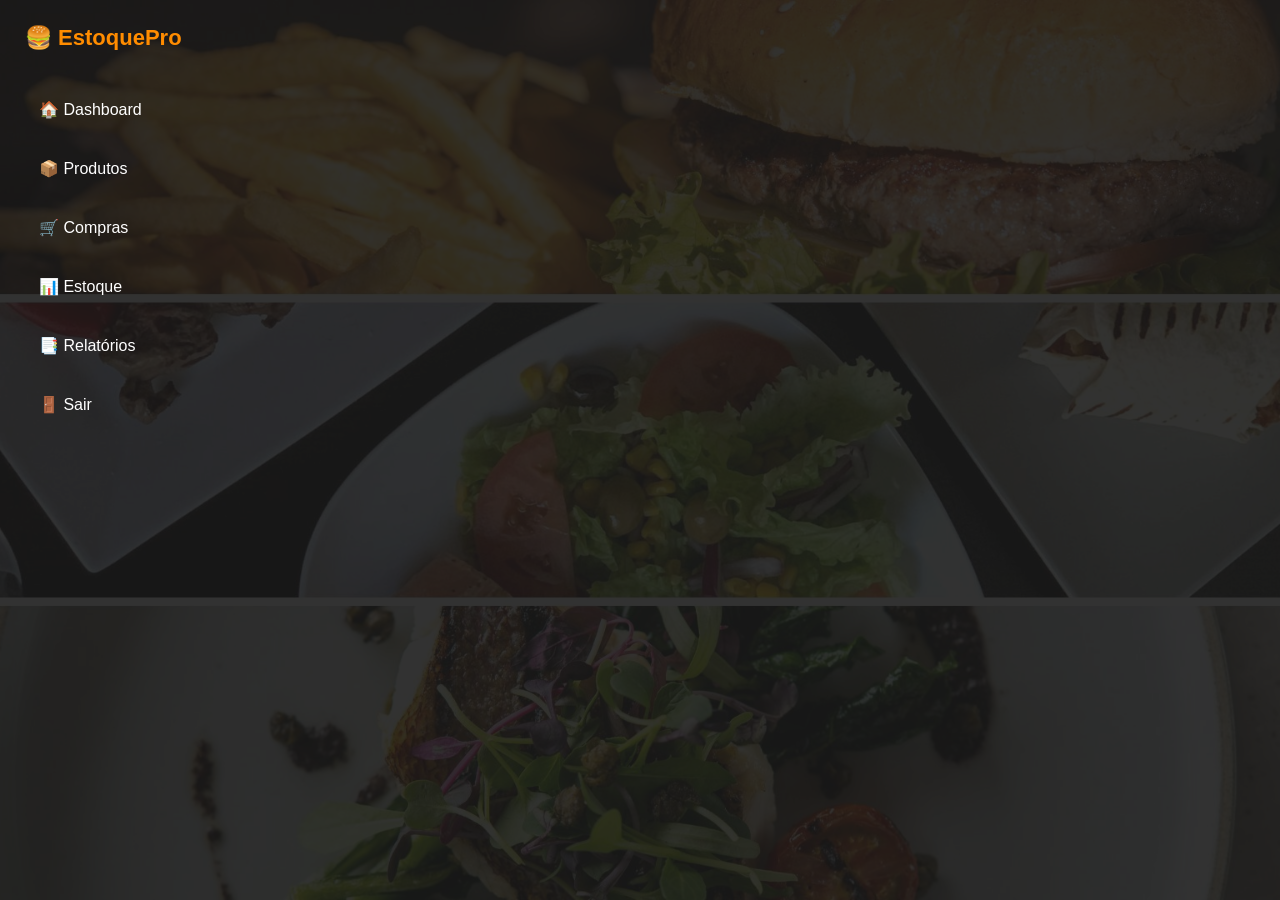
<file: menu.html>
<!DOCTYPE html>
<html lang="en">
<head>
    <meta charset="UTF-8">
    <meta name="viewport" content="width=device-width, initial-scale=1.0">
    <title>Menu</title>
    <link rel="stylesheet" href="menu.css">
</head>
<body>
    <div class="sidebar">
        <div class="logo">🍔 EstoquePro</div>
        <div class="menu-item" onclick="window.location.href='dashboard.html'">🏠 Dashboard</div>
        <div class="menu-item" onclick="window.location.href='produtos.html'">📦 Produtos</div>
        <div class="menu-item" onclick="window.location.href='compras.html'">🛒 Compras</div>
        <div class="menu-item" onclick="window.location.href='estoque.html'">📊 Estoque</div>
        <div class="menu-item" onclick="window.location.href='relatorios.html'">📑 Relatórios</div>
        <div class="menu-item" onclick="logout()">🚪 Sair</div>
    </div>
    <div class="hamburger-menu">
        <span></span>
        <span></span>
        <span></span>
    </div>

    <div class="main">
        <!-- O conteúdo da página específica vai aqui -->
    </div>

    <script src="menu.js"></script>
</body>
</html>
</file>
<file: menu.css>
*{box-sizing:border-box;}

body{
margin:0;
font-family:'Segoe UI',sans-serif;
background:#0f0f0f;
color:white;
display:flex;
min-height:100vh;
}

/* FUNDO */

@keyframes moveBackground {
  0% { background-position: 0% 50%; }
  50% { background-position: 100% 50%; }
  100% { background-position: 0% 50%; }
}

body::before{
  content: "";
  background-image: url('img/fundoapp.jpg');
  background-size: cover;
  background-position: center;
  opacity: 0.15;
  position: fixed;
  top: 0;
  left: 0;
  width: 100%;
  height: 100%;
  z-index: -1;
  animation: moveBackground 40s linear infinite;
}

/* MENU */

.sidebar{
width:230px;
padding:25px;
z-index:2;
background: transparent; /* Add a background to the sidebar */
}

.logo{
font-size:22px;
color:#ff8c00;
margin-bottom:35px;
font-weight:bold;
}

.menu-item{
padding:14px;
margin-bottom:12px;
border-radius:12px;
cursor:pointer;
transition:0.3s;
}

.menu-item:hover{
background:#ff8c00;
transform:scale(1.05);
}

/* CONTEÚDO */

.main{
flex:1;
display:flex;
flex-direction:column;
align-items:center;
padding:40px 20px;
}

/* MOBILE */

.hamburger-menu {
    display: none;
    cursor: pointer;
    position: fixed;
    top: 20px;
    left: 20px;
    z-index: 1000;
}

.hamburger-menu span {
    display: block;
    width: 33px;
    height: 4px;
    margin-bottom: 5px;
    position: relative;
    background: #cdcdcd;
    border-radius: 3px;
    z-index: 1;
    transform-origin: 4px 0px;
    transition: transform 0.5s cubic-bezier(0.77,0.2,0.05,1.0),
                background 0.5s cubic-bezier(0.77,0.2,0.05,1.0),
                opacity 0.55s ease;
}

@media(max-width:800px){
    .sidebar{
        position: fixed;
        left: -250px; /* It was -250px before, but the width is 230px + 25px padding = 255px. So -250px is ok */
        height: 100%;
        transition: left 0.3s ease;
    }

    .sidebar.active {
        left: 0;
    }

    .hamburger-menu {
        display: block;
    }

    .main {
        width: 100%;
    }
}
</file>
